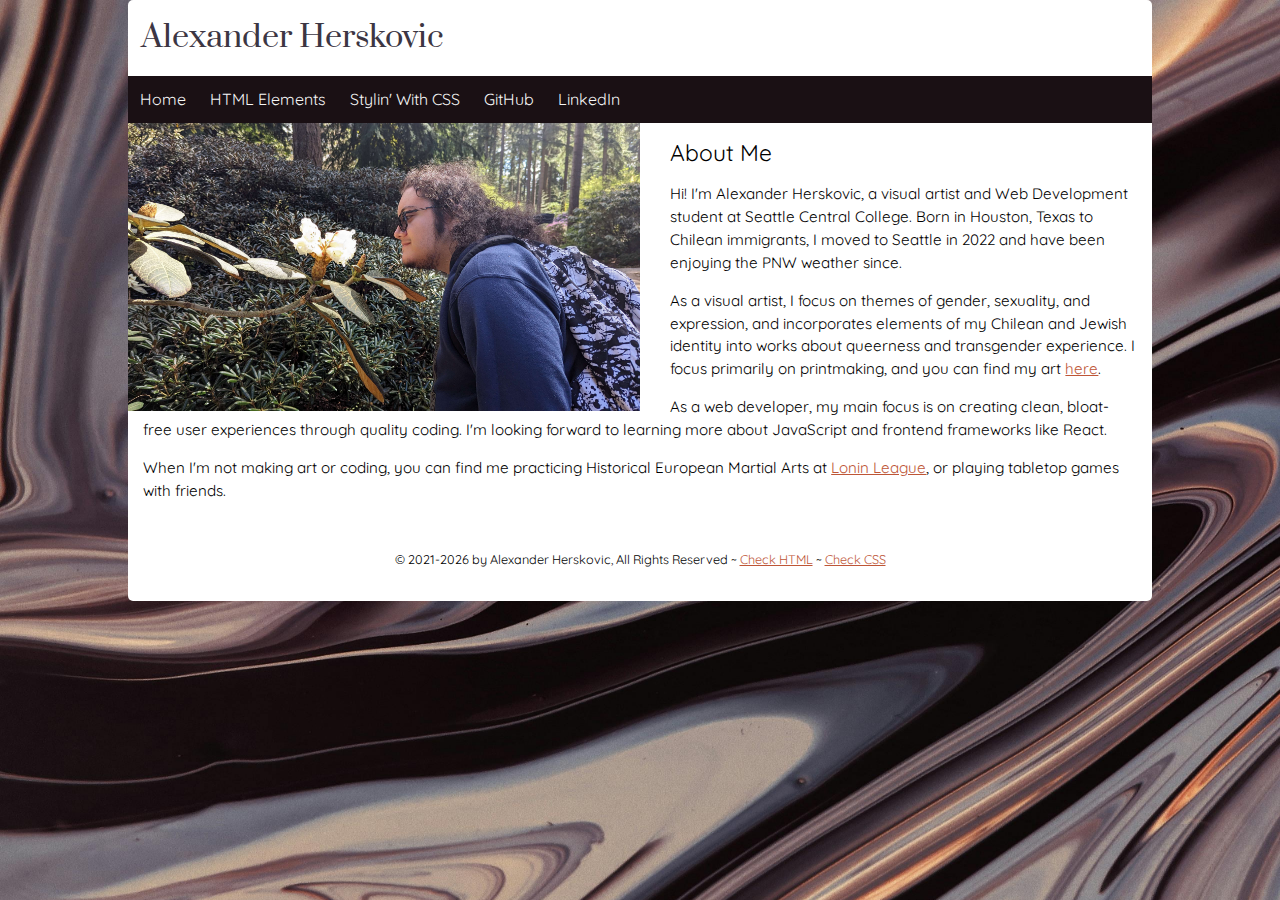
<file: it161/index.html>
<!DOCTYPE html>
<html lang="en">
 <head>
     <title>Alexander Herskovic</title>
  <meta charset="utf-8">
  <meta name="viewport" content="width=device-width">
  <link rel="stylesheet" href="css/main.css">
  <link rel="stylesheet" href="css/nav.css">
  <link rel="stylesheet" href="css/forms.css">
 </head>
 <body>
     <header>
     <h1 class="page-header">Alexander Herskovic</h1>
        <nav class="topnav" id="myTopnav">
            <a href="index.html">Home</a>
            <a href="elements.html" target="_blank">HTML Elements</a>
            <a href="stylin.html" target="_blank">Stylin' with CSS</a>
            <a href="https://github.com/hyp3rbol3" target="_blank" title="GitHub">GitHub</a>
            <a href="https://www.linkedin.com/in/alexander-herskovic-34b77732a/" target="_blank" title="LinkedIn">LinkedIn</a>
            <a href="javascript:void(0);" class="icon" onclick="myFunction()">&#9776;</a>
        </nav>
     </header>
     
   <main class="wrapper">
    <picture class="profile">
      <source media="(min-width: 1200px)" srcset="images/alex_and_flower.JPG">
      <source media="(min-width: 501px)" srcset="images/me.png">
      <img src="images/hema.jpg" alt="That's me!">
    </picture>   
    <h2 class="subheader">About Me</h2>
    
    <p>Hi! I'm Alexander Herskovic, a visual artist and Web Development student at Seattle Central College. Born in Houston, Texas to Chilean immigrants, I moved to Seattle in 2022 and have been enjoying the PNW weather since.</p>
    
    <p>As a visual artist, I focus on themes of gender, sexuality, and expression, and incorporates elements of my Chilean and Jewish identity into works about queerness and transgender experience. I focus primarily on printmaking, and you can find my art <a href="https://www.instagram.com/hyp3r.bole" target="_blank" title="Link to art instagram">here</a>.</p>
    
    <p>As a web developer, my main focus is on creating clean, bloat-free user experiences through quality coding. I'm looking forward to learning more about JavaScript and frontend frameworks like React.</p>
    
    <p>When I'm not making art or coding, you can find me practicing Historical European Martial Arts at <a href="https://www.lonin.org/" target="_blank" title="Lonin League">Lonin League</a>, or playing tabletop games with friends.</p>
    <footer>
      <p><small>&copy; 2021-<span id="this-year"></span> by 
          Alexander Herskovic, All Rights Reserved ~ 
          <a id="html-checker" href="#" target="_blank">Check HTML</a> ~ 
          <a id="css-checker" href="#" target="_blank">Check CSS</a></small>
     </p>
    </footer>
  </main>
  <script src="js/main.js"></script>   
 </body>
</html>
</file>
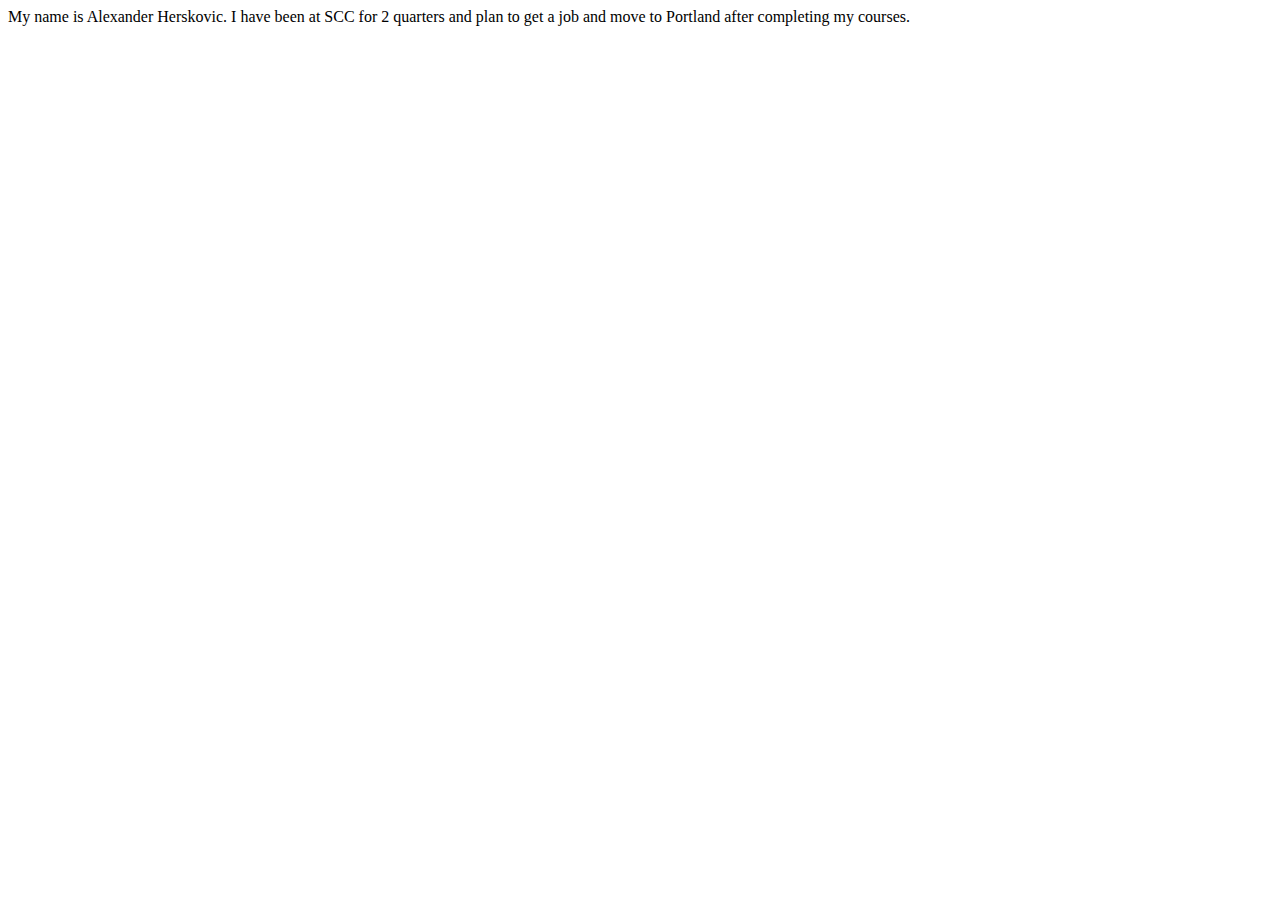
<file: it121/week1/index.html>
<!DOCTYPE html>
<html lang="en">
  <head>
    <meta charset="UTF-8">
    <meta name="viewport" content="width=device-width, initial-scale=1.0">
    <script src="script.js"></script>
  </head>
  <body>
    <script>
    document.write(`My name is ${firstName} ${lastName}. I have been at SCC for ${yearsOfStudy} and plan to ${goal} after completing my courses.`);
    </script>
  </body>
</html>
</file>
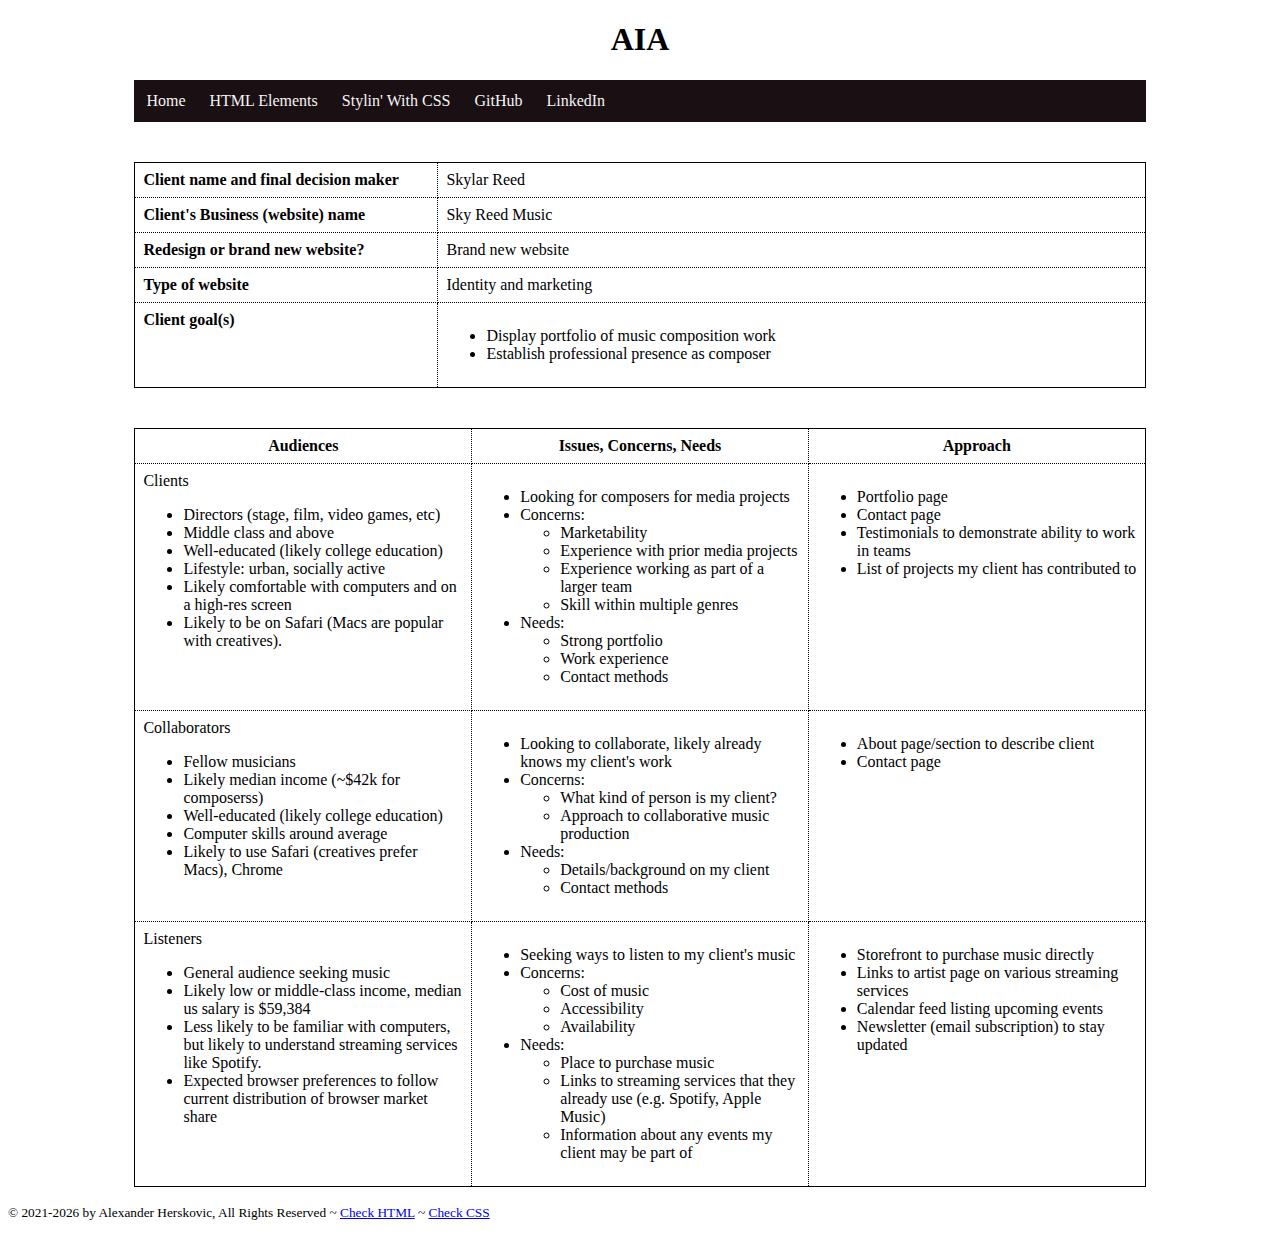
<file: it161/aia.html>
<!DOCTYPE html>
<html lang="en">
 <head>
     <title>AIA</title>
  <meta charset="utf-8">
  <meta name="viewport" content="width=device-width">
  <link rel="stylesheet" href="css/tables.css">
  <link rel="stylesheet" href="css/nav.css">
  <link rel="stylesheet" href="css/forms.css">
 </head>
 <body>
     <header>
     <h1 class="page-header">AIA</h1>
        <nav class="topnav" id="myTopnav">
            <a href="index.html">Home</a>
            <a href="elements.html" target="_blank">HTML Elements</a>
            <a href="stylin.html" target="_blank">Stylin' with CSS</a>
            <a href="https://github.com/hyp3rbol3" target="_blank" title="GitHub">GitHub</a>
            <a href="https://www.linkedin.com/in/alexander-herskovic-34b77732a/" target="_blank" title="LinkedIn">LinkedIn</a>
            <a href="javascript:void(0);" class="icon" onclick="myFunction()">&#9776;</a>
        </nav>
     </header>
     
   <main class="wrapper">

	<table class="client">
        <tr>
            <th>Client name and final decision maker</th>
            <td>Skylar Reed</td>
        </tr>
        <tr>
            <th>Client's Business (website) name</th>
            <td>Sky Reed Music</td>
        </tr>
        <tr>
            <th>Redesign or brand new website?</th>
            <td>Brand new website</td>
        </tr>
        <tr>
            <th>Type of website</th>
            <td>Identity and marketing</td>
        </tr>
        <tr>
            <th>Client goal(s)</th>
            <td>
				<ul>
					<li>Display portfolio of music composition work</li>
					<li>Establish professional presence as composer</li>
				</ul>
			</td>
        </tr>
    </table>

    <table class="audience">
        <tr>
            <th>Audiences</th>
            <th>Issues, Concerns, Needs</th>
            <th>Approach</th>
        </tr>
        <tr>
            <td>Clients
				<ul>
					<li>Directors (stage, film, video games, etc)</li>
					<li>Middle class and above</li>
					<li>Well-educated (likely college education)</li>
					<li>Lifestyle: urban, socially active</li>
					<li>Likely comfortable with computers and on a high-res screen</li>
					<li>Likely to be on Safari (Macs are popular with creatives).</li>
				</ul>
			</td>
            <td>
				<ul>
					<li>Looking for composers for media projects</li>
					<li>Concerns:
						<ul>
							<li>Marketability</li>
							<li>Experience with prior media projects</li>
							<li>Experience working as part of a larger team</li>
							<li>Skill within multiple genres</li>
						</ul>
					</li>
					<li>Needs:
						<ul>
							<li>Strong portfolio</li>
							<li>Work experience</li>
							<li>Contact methods</li>
						</ul>
					</li>
				</ul>
			</td>
            <td>
				<ul>
					<li>Portfolio page</li>
					<li>Contact page</li>
					<li>Testimonials to demonstrate ability to work in teams</li>
					<li>List of projects my client has contributed to</li>
				</ul>
			</td>
        </tr>
        <tr>
            <td>Collaborators
				<ul>
					<li>Fellow musicians</li>
					<li>Likely median income (~$42k for composerss)</li>
					<li>Well-educated (likely college education)</li>
					<li>Computer skills around average</li>
					<li>Likely to use Safari (creatives prefer Macs), Chrome</li>
				</ul>
			</td>
            <td>
				<ul>
					<li>Looking to collaborate, likely already knows my client's work</li>
					<li>Concerns:
						<ul>
							<li>What kind of person is my client?</li>
							<li>Approach to collaborative music production</li>
						</ul>
					</li>
					<li>Needs:
						<ul>
							<li>Details/background on my client</li>
							<li>Contact methods</li>
						</ul>
					</li>
				</ul>
			</td>
            <td>
				<ul>
					<li>About page/section to describe client</li>
					<li>Contact page</li>
				</ul>
			</td>
        </tr>
        <tr>
            <td>Listeners
				<ul>
					<li>General audience seeking music</li>
					<li>Likely low or middle-class income, median us salary is $59,384</li>
					<li>Less likely to be familiar with computers, but likely to understand streaming services like Spotify.</li>
					<li>Expected browser preferences to follow current distribution of browser market share</li>
			</ul></td>
            <td>
				<ul>
					<li>Seeking ways to listen to my client's music</li>
					<li>Concerns:
						<ul>
							<li>Cost of music</li>
							<li>Accessibility</li>
							<li>Availability</li>
						</ul>
					</li>
					<li>Needs:
						<ul>
							<li>Place to purchase music</li>
							<li>Links to streaming services that they already use (e.g. Spotify, Apple Music)</li>
							<li>Information about any events my client may be part of</li>
						</ul>
					</li>
				</ul>
			</td>
            <td>
				<ul>
					<li>Storefront to purchase music directly</li>
					<li>Links to artist page on various streaming services</li>
					<li>Calendar feed listing upcoming events</li>
					<li>Newsletter (email subscription) to stay updated</li>
				</ul>
			</td>
        </tr>
    </table>

   
    <footer>
      <p><small>&copy; 2021-<span id="this-year"></span> by 
          Alexander Herskovic, All Rights Reserved ~ 
          <a id="html-checker" href="#" target="_blank">Check HTML</a> ~ 
          <a id="css-checker" href="#" target="_blank">Check CSS</a></small>
     </p>
    </footer>
  </main>
  <script src="js/main.js"></script>   
 </body>
</html>
</file>
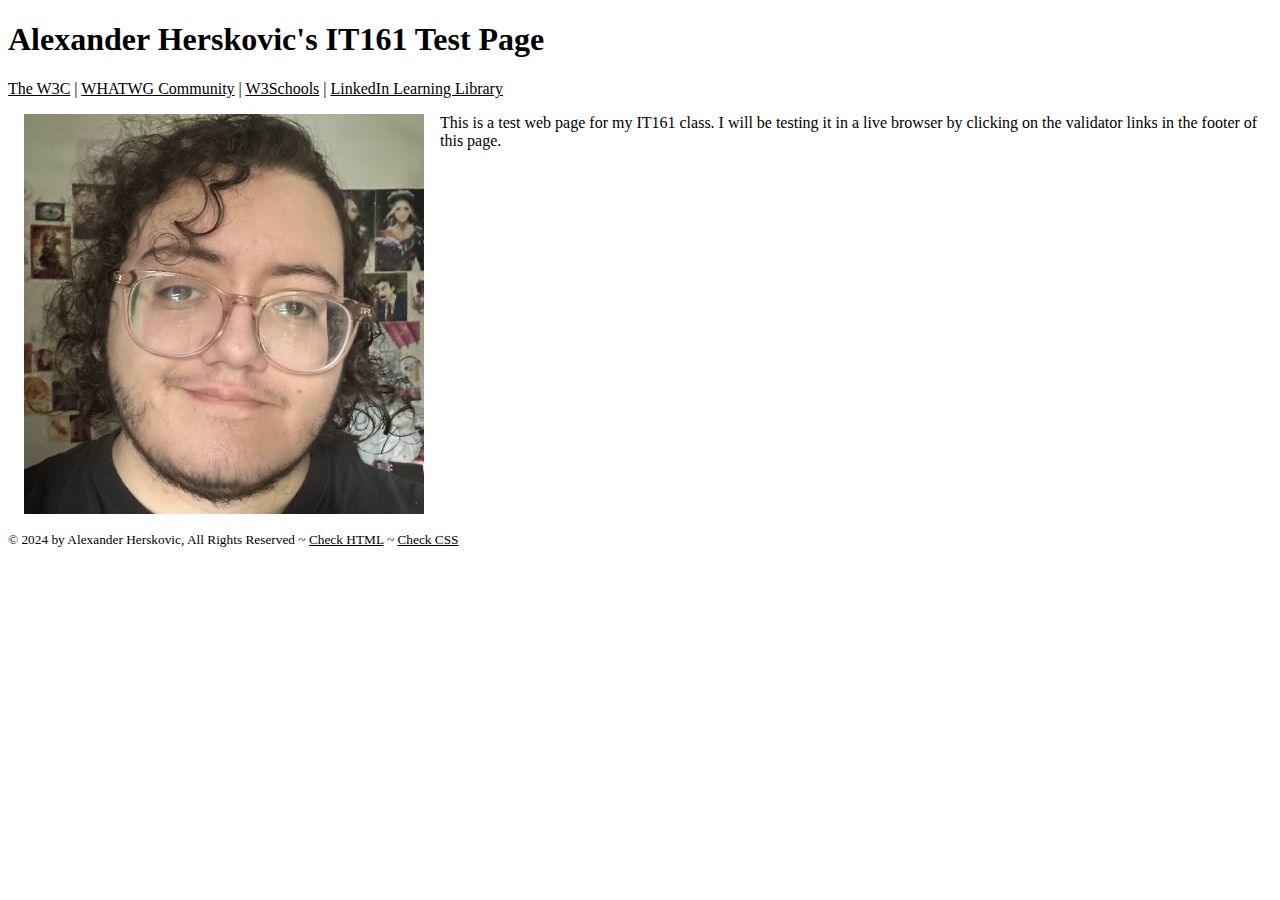
<file: it161/test.html>
<!DOCTYPE html>
<html lang="en">
	<head>
		<meta charset="utf-8">
		<meta name="robots" content="noindex,nofollow">
		<title>IT161 Test Web Page by Alexander Herskovic</title>
		<!-- START styles here -->
		<style>
				img {
					float: left;
					margin: 1em;
					max-width: 400px;
				}

				a{
					color: black;
				}

				a:hover{
					color:magenta;
					background-color: yellow;
					text-decoration: none;
				}

				footer{
					clear: both;
				}
		</style>
		<!-- END styles here-->
	</head>
	<body>
		<header>
			<h1>Alexander Herskovic's IT161 Test Page</h1>
			<nav>
				<a href="https://www.w3.org" target="_blank">The W3C</a> | 
				<a href="https://www.whatwg.org" target="_blank">WHATWG Community</a> | 
				<a href="https://www.w3schools.com" target="_blank">W3Schools</a> | 
				<a href="https://www.linkedin.com/learning-login" target="_blank">LinkedIn Learning Library</a>
			</nav>
			<img src="images/me.png" alt="Picture of Alexander">
			<p>This is a test web page for my IT161 class. I will be testing it in a live browser by clicking on the validator links in the footer of this page.</p>
		</header>
		<footer>
			<p><small>&copy; 2024 by 
				Alexander Herskovic, All Rights Reserved ~ 
				 <a id="html-checker" href="https://validator.w3.org/nu/" target="_blank">Check HTML</a> ~ 
				 <a id="css-checker" href="https://jigsaw.w3.org/css-validator/"  target="_blank">Check CSS</a></small>
			</p>
		</footer>
		<script>
            document.getElementById("html-checker").setAttribute("href","https://validator.w3.org/nu/?doc=" + location.href);
			document.getElementById("css-checker").setAttribute("href","https://jigsaw.w3.org/css-validator/validator?uri=" + location.href);  
        </script>
	</body>
</html>
</file>
<file: it161/css/main.css>
/* Global rules */

@import url('https://fonts.googleapis.com/css2?family=Prata&family=Quicksand:wght@300..700&display=swapa');

html {
    background-color: lightgray;
    font-family: 'Quicksand', sans-serif;
    font-size: 0.95em;
    line-height: 1.5em;
    background-image: url("../images/background.jpg");
    background-repeat: repeat;
    background-size: 2000px 1200px;
}

body{
    margin:0; /* removes gap at top of page */
    text-wrap: pretty;
}

::selection {
    color: #fff; 
    background: #403a48;
}

h1 {
    font-weight: normal;
    margin: auto;
    background: #fff;
    line-height: 2.5em;
    color: #3c3643;
}
/*
 The border radius on h1.page-header and main.wrapper provide the 
 curved corners that appear on the body area of the page
*/
h1.page-header{
    font-family: 'Prata',serif;
    -webkit-border-top-left-radius: 5px;
    -webkit-border-top-right-radius: 5px;
    -moz-border-radius-topleft: 5px;
    -moz-border-radius-topright: 5px;
    border-top-left-radius: 5px;
    border-top-right-radius: 5px;
 }
 

 main.wrapper {
    background-color: white;
    overflow: auto;
    -moz-border-radius-bottomleft: 5px;
    -moz-border-radius-bottomright: 5px;
    border-bottom-left-radius: 5px;
    border-bottom-right-radius: 5px;
 }
 

p {
    margin: 1em; /* Top Right Bottom Left (TRBL) */
}

h2,h3 {
    font-weight: normal;
    margin-left: 1em;
    line-height: 1em;
}

a {
    color:#BE5637;
}

a:hover {
    color: whitesmoke;
    background-color: #938698;
}

footer {
    clear: both;
    text-align: center;
    padding: 1em;
}

/* Responsive rules */

/* DESKTOP */
@media all and (min-width:1200px) {
    main.wrapper {
        width: 80%;
        margin: auto;
    }
    
    h1 {
        width: 79%;
        padding-left: 1%;
    }
    
    picture.profile img {
        width: 50%;
        float: left;
        margin-right: 2em;
    }
    
}

/* TABLET */
@media all and (min-width:501px) and (max-width:1199px) {
    main.wrapper {
        width: 90%;
        margin: auto;
    }
    
    h1 {
        width: 89%;
        padding-left: 1%;
    }
    
    picture.profile img {
        width: 50%;
        float: right;
        margin-left: 1em;
    }

}

/* PHONE */
@media all and (max-width:500px) {
    main.wrapper {
        width: 100%;
    }
    
    h1 {
        width: 99%;
        padding-left: 1%;
    }
    
    picture.profile img {
        width: 100%;
    }
    
}
</file>
<file: it161/css/nav.css>
/* Global rules */
.topnav {
    margin: auto;
    background-color: #1a1014;
    overflow: auto;
}

.topnav a {
    float: left;
    display: block;
    color: whitesmoke;
    text-align: center;
    padding: 12px 12px;
    text-decoration: none;
    text-transform: capitalize;
    font-size: 16px;
}

.topnav a.hover, .active {
    background-color: #38323e;
}

.topnav .icon {
    display: none;
}

/* Responsive rules - apply when screen width is less than 1200px */

@media screen and (max-width: 1199px) {
    .topnav a:not(:first-child) {
        display: none;
    }
    
    .topnav a.icon {
        float: right;
        display: block;
    }
    
    .topnav.responsive {
        position: relative;
    }
    
    .topnav.responsive a {
        float: none;
        display: block;
        text-align: left;
    }
    
    .topnav.responsive a.icon {
        position: absolute;
        right: 0;
        top: 0;
    }
}


/* DESKTOP */
@media all and (min-width:1200px) {
    .topnav {
        width: 80%;
    }
}

/* TABLET */
@media all and (min-width:501px) and (max-width:1199px) {
    .topnav {
        width: 90%;
    }
}

/* PHONE */
@media all and (max-width:500px) {
    .topnav {
        width: 100%;
    }
}
</file>
<file: it161/css/forms.css>
form>div {
    margin:1em; /*Top Right Bottom Left*/
}


/* keeps form from bunching up to left */
@media all and (min-width:501px){
    div.wrapper form{
        margin-left:22.8px;
    }
}

/* start reCAPTCHA styles */
		
/* writes to small text above reCAPTCHA upon failure */
.dateFeedback{
    font-style:italic;
    font-size:70%;
    font-weight:bold;
    color:#f00;
}

input:required {
      border: 1px solid red;
}

input:optional, textarea:optional {
     background-color:#f1f1f1;
     border:1px solid #ccc;
}

input[type="submit"], input[type="button"] {
  background-color: #fff;
  border-radius: 4px;
  border: solid 1px #ccc;
  padding: 0.3em 0.5em;
}

fieldset {
  border: 1px solid #ccc;
  max-width: 350px;
}

legend {
  margin-left: 0.5em;
  padding: 0.2em 0.5em;
  border-left: 1px solid #ccc;
  border-right: 1px solid #ccc;
}

/* end reCAPTCHA styles */
</file>
<file: it161/css/tables.css>
h1 {
	text-align: center;
}

table {
    border:1px solid #000;
    width:80%;
    border-collapse: collapse;
    margin:auto;
    background-color:#fff;
}

tr {
  vertical-align:top;
}

td,th {
  border:1px dotted #000;
  padding:.5em;
}

table.client {
    margin:40px auto; /* T R B L */
}

table.client th {
    text-align: left;
    width:30%;
}

table.audience th {
    margin:40px auto; /* T R B L */
}

table.audience th{
    width:33.3%;
}
</file>
